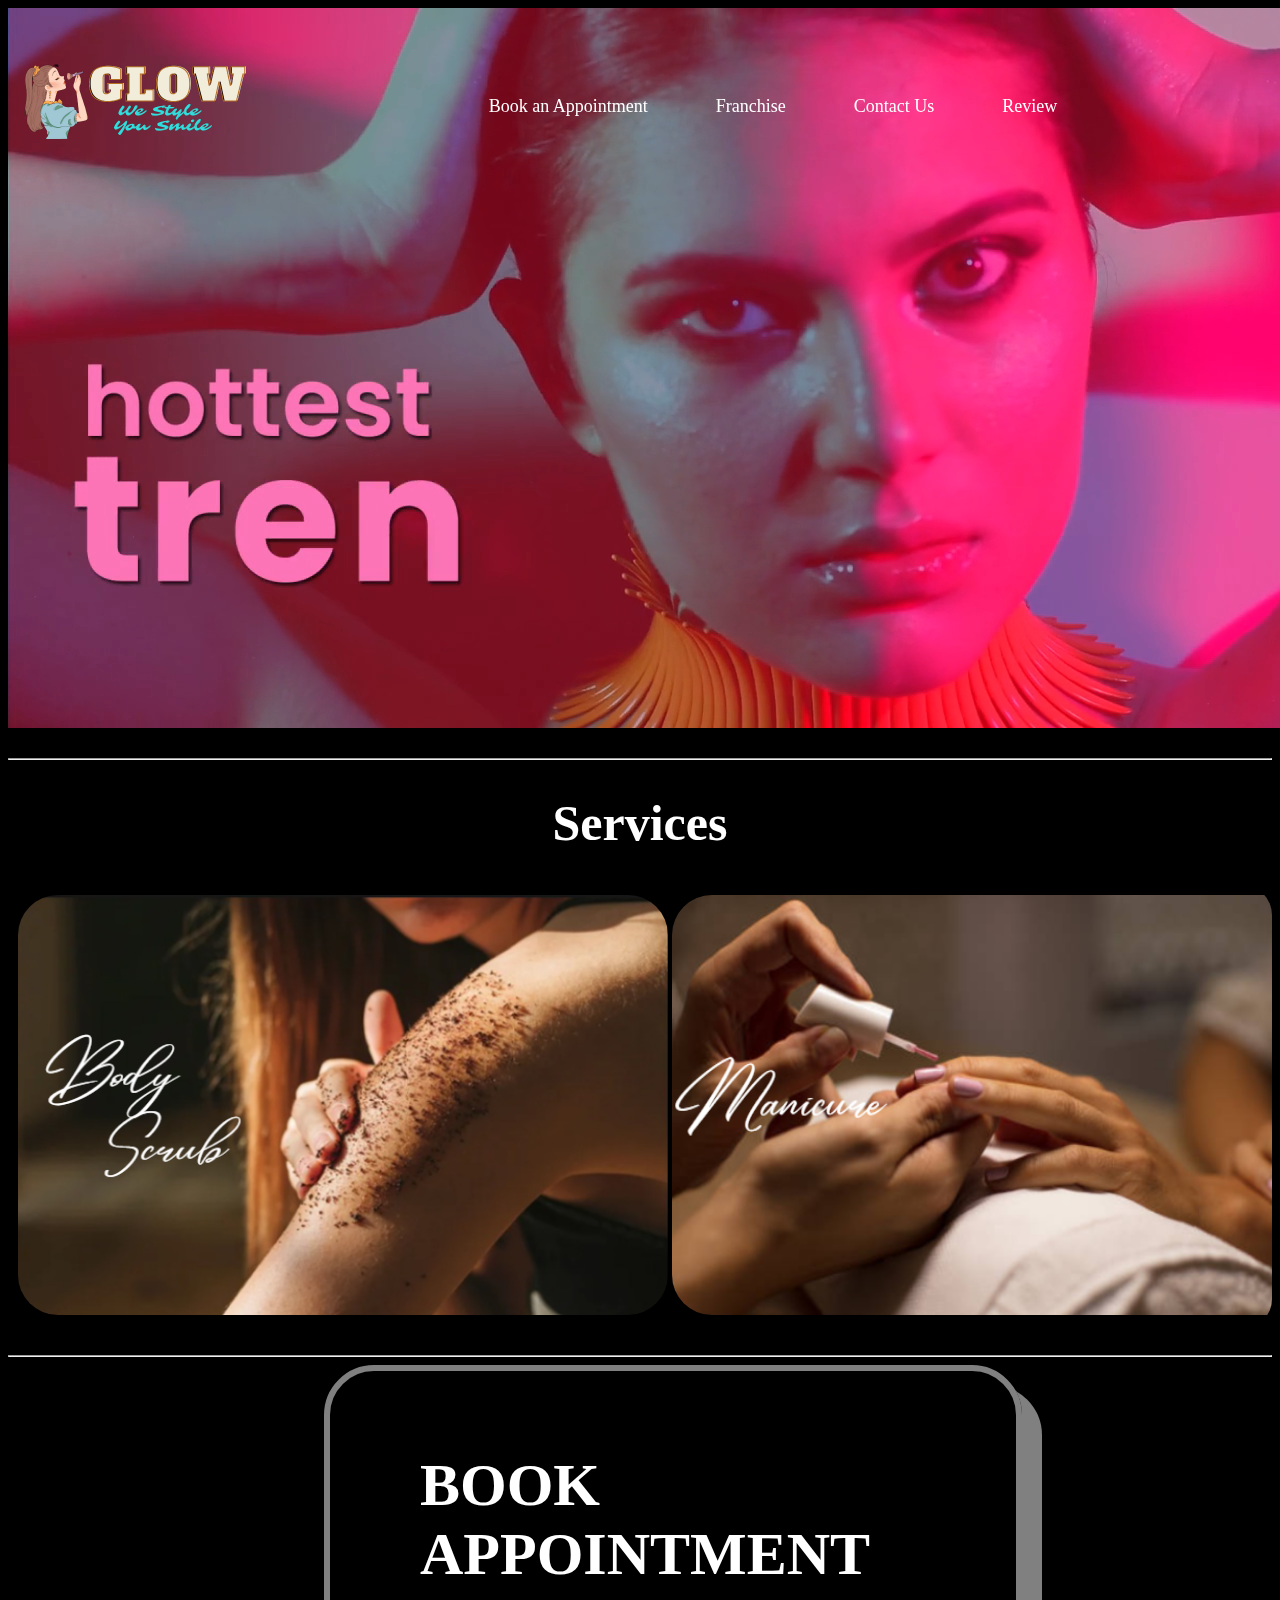
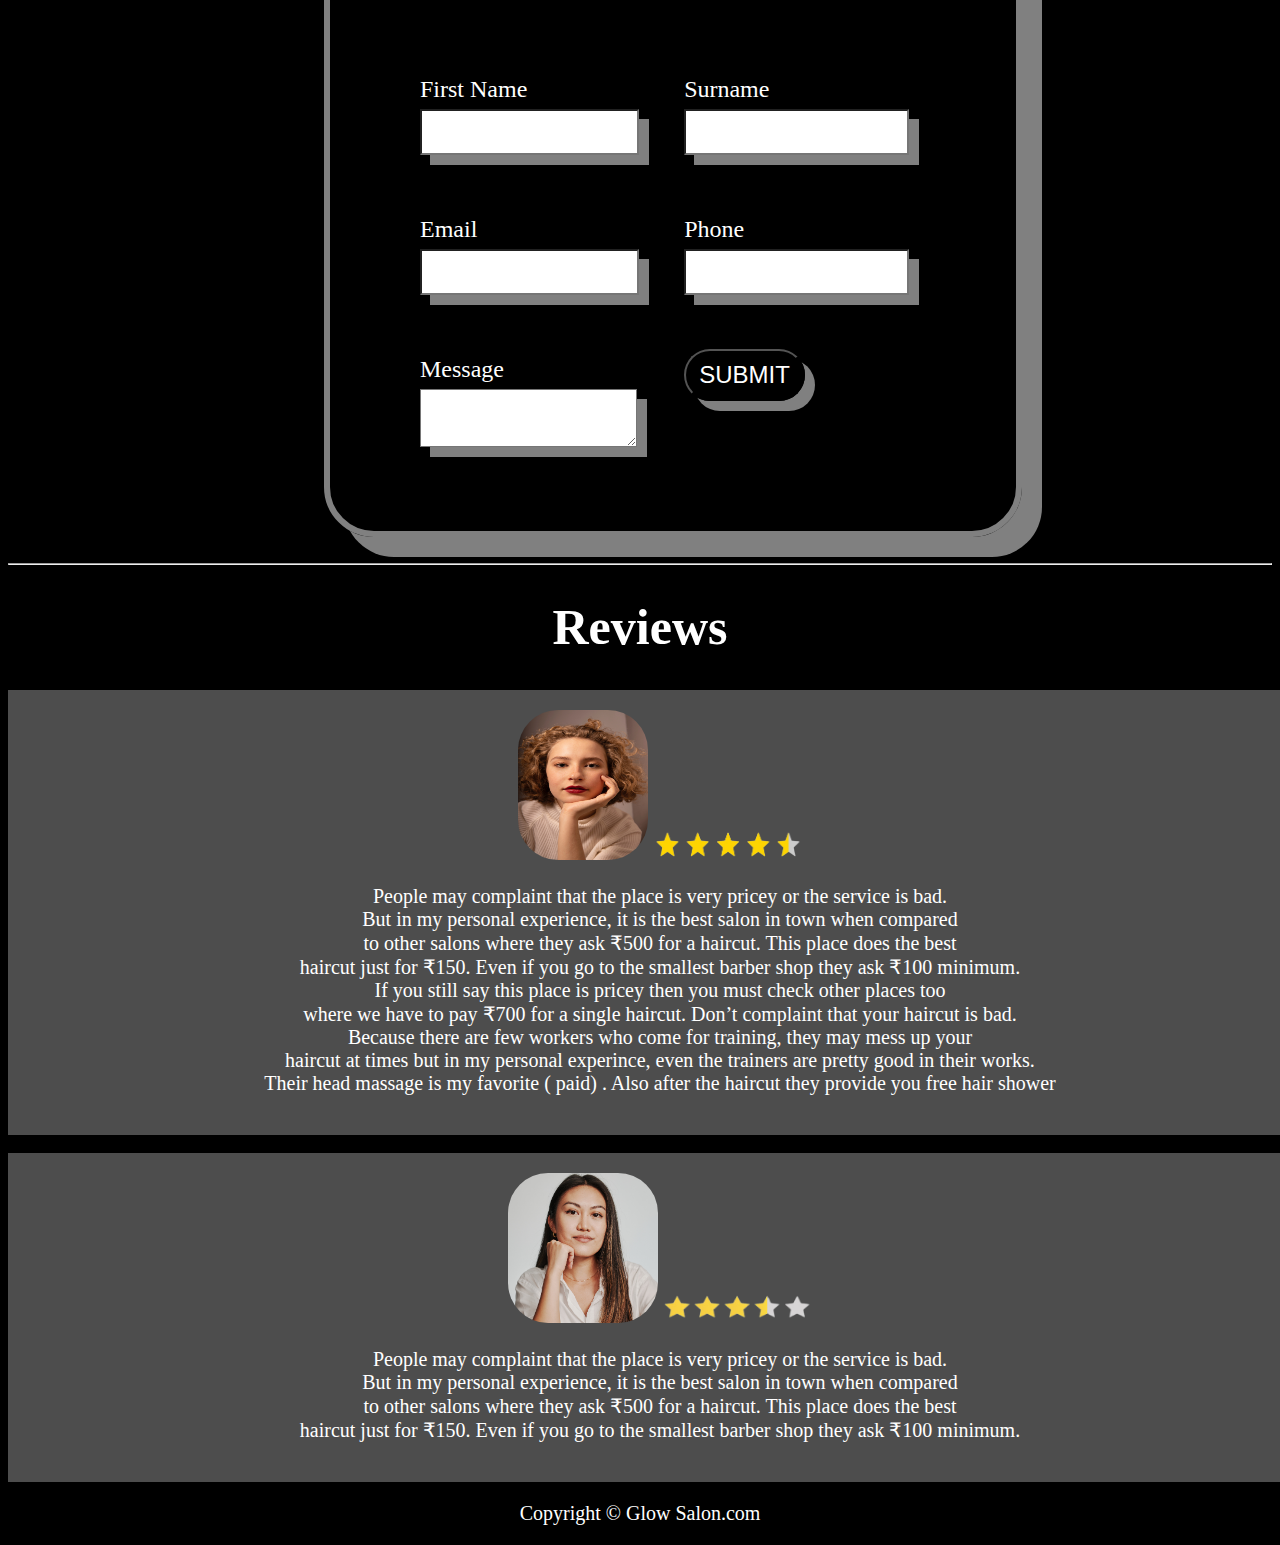
<file: index.html>
<!DOCTYPE html>
<html lang="en">

<head>
    <title>Beauty Parlour</title>
    <link rel="stylesheet" href="styles.css">
</head>

<body>
        <!--For Background video-->
    <video autoplay muted loop id="myVideo">
        <source src="./assets/videos/Section-1-Video.mp4" type="video/mp4">
    </video>

        <!--For Buttons at the top of the WebPage-->
    <div class="content">
        <nav class="btn-con">
            <div>
                <img src="./assets/images/logo.png" alt="logo" width="250" height="250" style="margin-bottom: -10px;"
                class="img">
            </div>
            <div style="margin-top: 100px;">
                <button class="btn">Book an Appointment</button>
                <button class="btn">Franchise</button>
                <button class="btn">Contact Us</button>
                <button class="btn">Review</button>
            </div>
            <div></div>
        </nav>
    </div> 
    
    <br>
    <hr>

        <!--For scrolling images-->
    <h1 class="review">Services</h1>
    <div class="scroll-container">
        <img src="./assets/images/body scrub.png" alt="body scrub" width="650" height="420" id="image">
        <img src="./assets/images/Manicure.png" alt="manicure" width="650" height="420" id="image">
        <img src="./assets/images/bridal.png" alt="bridal Makeup" width="650" height="420" id="image">
        <img src="./assets/images/facial.png" alt="Facial" width="650" height="420" id="image">
    </div>
    
    <br>
    <hr>
    
        <!--For form-->
    <div class="justify">
        <div class="card" >
            <h2>Book Appointment</h2>
            <div class="row">
                <div class="col">
                    <div class="form-group">
                        <label>First Name</label>
                        <input type="text">
                    </div>
                </div>

                <div class="col">
                    <div class="form-group">
                        <label>Surname</label>
                        <input type="text">
                    </div>
                </div>

                <div class="col">
                    <div class="form-group">
                        <label>Email</label>
                        <input type="text">
                    </div>
                </div>

                <div class="col">
                    <div class="form-group">
                        <label>Phone</label>
                        <input type="text">
                    </div>
                </div>
                
                <div class="col">
                    <div class="form-group">
                        <label>Message</label>
                        <textarea></textarea>
                    </div>
                </div>
                
                <div class="col">
                    <input type="submit" value="Submit">
                </div>
            </div>
        </div>
    </div>
    <br>
    <hr>

        <!--For Review-->
    <h1 class="review">Reviews</h1>
    <div class="para">
            <img src="./assets/images/bg-img.jpg" width="130px" height="150px">
            <img src="./assets/images/4.5Star.png" width="150px" height="30px"> 
        <p> People may complaint that the place is very pricey or the service is bad.<br>
            But in my personal experience, it is the best salon in town when compared<br>
            to other salons where they ask ₹500 for a haircut. This place does the best<br>
            haircut just for ₹150. Even if you go to the smallest barber shop they ask ₹100 minimum.<br> 
            If you still say this place is pricey then you must check other places too <br>
            where we have to pay ₹700 for a single haircut. Don’t complaint that your haircut is bad.<br>
            Because there are few workers who come for training, they may mess up your <br>
            haircut at times but in my personal experince, even the trainers are pretty good in their works.<br>
            Their head massage is my favorite ( paid) . Also after the haircut they provide you free hair shower</p>
    </div>
    <br>
    <div class="para">
            <img src="./assets/images/r2.png" width="150px" height="150px">
            <img src="./assets/images/3.5Star.png" width="150px" height="30px">
        <p> People may complaint that the place is very pricey or the service is bad.<br>
            But in my personal experience, it is the best salon in town when compared<br>
            to other salons where they ask ₹500 for a haircut. This place does the best<br>
            haircut just for ₹150. Even if you go to the smallest barber shop they ask ₹100 minimum.<br> 
    </div>

        <!--for footer-->
    <footer>
        <p class="text-center">Copyright &copy; Glow Salon.com</p>
    </footer>

    
</body>

</html>
</file>
<file: styles.css>
body{
    background-color: black; 
}

body::-webkit-scrollbar {
  width: 12px;               /* width of the entire scrollbar */
}

body::-webkit-scrollbar-track ,div.scroll-container{
  background: black;        /* color of the tracking area */
}

body::-webkit-scrollbar-thumb {
  background-color: black;    /* color of the scroll thumb */
  border-radius: 20px;     
}

                                /*for background video*/
#myVideo {
  min-width: 100%;
}

                                /*for buttons*/
.content {
  position: absolute;
  bottom: 75%;
  color: black;
  width: 100%;
}

.btn {
  background:transparent;
  border: none;
  color: white;
  padding: 15px 32px;
  font-family:Papyrus, fantasy;
  text-align: center;
  display: inline-block;
  font-size: 18px;
}

.btn-con {
  display: flex;
  justify-content: space-between;
}

.btn:hover {
  background-color:rgb(219, 213, 213);
  color:black;
  cursor: pointer;
}   

                                /*for scrolling image*/

div.scroll-container{
  overflow: auto;
  white-space: nowrap;
  padding: 10px;
  border-radius: 30px;
}
img{
    border-radius: 40px;
}

                                  /*css for form*/
.justify{
    align-content: center;
}
  
.card {
  width: 40%;
  margin-left: 25%;
  padding: 30px 90px 90px 90px;
  border: 6px solid grey;
  box-shadow: 20px 20px 0 grey;
  border-radius: 50px;
  position: relative;
}

.card h2 {
  color: white;
  font-size: 60px;
  text-transform: uppercase;
}

.card .row {
  position: relative;
  width: 100%;
  display: grid;
  grid: auto / auto auto;
  grid-gap: 30px;
}

.card .row .col {
  position: relative;
  width: 100%;
  margin: 30px 20px 40px 0;
  transition: 0.5s;
}

.card .row .form-group input,
.card .row .form-group textarea {
  position: absolute;
  width: 90%;
  height: 100%;
  font-family:Papyrus, fantasy;
  box-shadow: 10px 10px 0 grey;
  color:Black;
}

.card .row .form-group label {
  line-height: 40px;
  color: white;
  font-size: 24px;
  display: block;
}

.card .row input[type="submit"] {
  padding: 10px;
  height: 100%;
  width: 50%;
  background: transparent;
  text-transform: uppercase;
  color: white;
  font-size: 24px;
  border-radius: 45px;
  transition: all 0.4s;
  box-shadow:10px 10px 0 grey;
}

                                /*for review section*/

.review{
  color: white;
  font-family:Papyrus, fantasy;
  font-size:50px;
  text-align: center;
}

.para{
  position: relative;
  color: white;
  text-align: center;
  font-family:Papyrus, fantasy;
  bottom: 0;
  background: rgba(255, 255, 255, 0.3);
  width: 100%;
  padding: 20px;
  font-size:20px;

}

                                /*for footer*/
.text-center {
  font-size: 20px;
  text-align: center;
  color:white;
}
</file>
